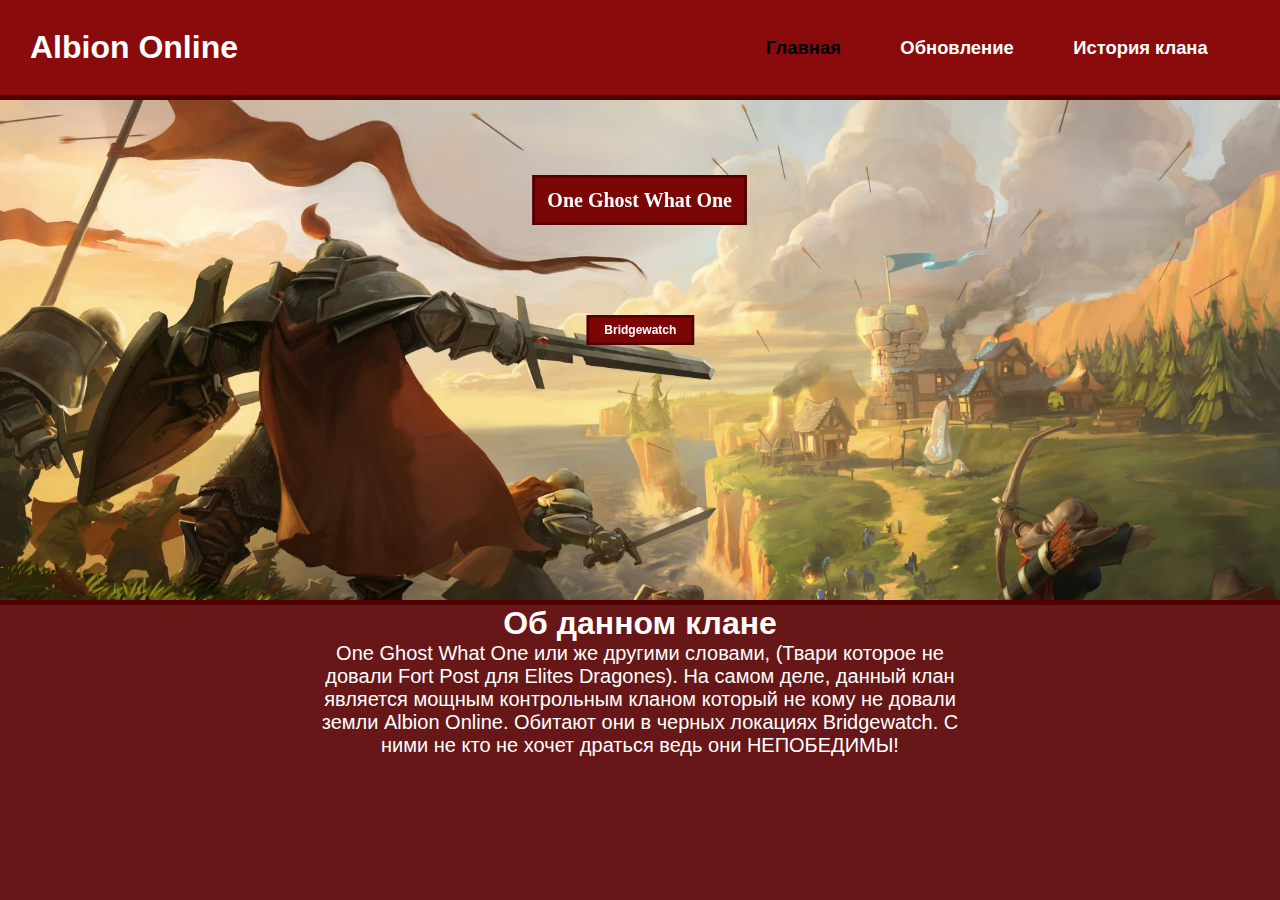
<file: My Site/index.html>
<!DOCTYPE html>
<html lang="en">
<head>
    <meta charset="UTF-8">
    <meta name="viewport" content="width=device-width, initial-scale=1.0">
    <title>One Ghost What One</title>
</head>
<link rel="stylesheet" href="./style.css">
<body>
    <!-- Header -->
    <header>
        <div class="Header__Wrapper">
            <div class="Header__List">
                <div class="Header__List_Logo">
                    <h1>Albion Online</h1>
                </div>
                <div class="Header__List_BurgerMenu">
                    <div class="Figure_1"></div>
                    <div class="Figure_2"></div>
                    <div class="Figure_3"></div>
                </div>
                <div class="Header__List_Links">
                    <div class="Header__List_Adaptation">
                    <a href="#">Главная</a>
                    <a href="./Error.html">Обновление</a>
                    <a href="./Error.html">История клана</a>
                   </div>
                </div>
            </div>
        </div>
    </header>
<!-- Article -->
    <article>
        <div class="Arcticle__BackgroundPhoto"></div>
        <div class="Acrticle__BackgroundPhoto_List">
            <div class="Acrticle__BackgroundPhoto_List__Caption">
                <h1>One Ghost What One</h1>
            </div>
            <div class="Acrticle__BackgroundPhoto_List__City">
                <h2>Bridgewatch</h2>
            </div>
        </div>
    </article>
    <!-- Main -->
    <main>
        <div class="Main__Wrapper">
            <div class="Main__List">
                <div class="Main__List_Caption">
                    <h1>Об данном клане</h1>
                </div>
                <div class="Main__List_Text">
                    <p>One Ghost What One или же другими словами, (Твари которое не довали Fort Post для Elites Dragones). На
                        самом деле, данный клан является мощным контрольным кланом который не кому не довали земли Albion Online. Обитают они в черных локациях Bridgewatch.
                    С ними не кто не хочет драться ведь они НЕПОБЕДИМЫ!</p>
                </div>
            </div>
        </div>
    </main>
</body>
<script src="./scripts.js"></script>
</html>
</file>
<file: My Site/style.css>
* {
    box-sizing: border-box;
    margin: 0;
    padding: 0;
    font-family: sans-serif;
}
body {
    background-color: rgb(103, 23, 23);
}
/* Header */
header {
    border-bottom: 5px solid rgb(80, 0, 0);
    width: 100%;
    height: 100px;
    background-color: rgba(172, 0, 0, 0.494);
}
.Header__Wrapper {
    display: flex;
    justify-content: space-around;
    align-items: center;
    width: 100%;
    height: 100%;
}

.Header__List {
    width: 100%;
    height: 100%;
    display: flex;
    justify-content: space-around;
    align-items: center;
}
.Header__List_Logo, .Header__List_Links {
    width: 100%;
    height: 100%;
    display: flex;
    align-items: center;
}
.Header__List_Logo > h1 {
    margin-left: 30px;
    color: rgb(255, 255, 255); ;
}
.Header__List_Links  {
    width: 80%;
}
.Header__List_Links  a {
    margin-left: 55px;
    font-weight: 700;
    font-size: 1.15em;
    text-decoration: none;
    color: rgb(255, 255, 255);
    transition: 0s;
}
.Header__List_Links a:hover {
    color: rgb(0, 0, 0);
    transition: 0.2s;
}
.Header__List_Links a:nth-child(1) {
    color: rgb(0, 0, 0);
}
.Header__List_BurgerMenu {
    display: none;
}

/* Article */
article {
    width: 100%;
    height: 100%;
    display: flex;
    justify-content: center;
    border-bottom: 5px solid rgb(80, 0, 0);
}
.Arcticle__BackgroundPhoto {
    position: relative;
    background-image: url(./Imgs/albiononline_art.jpg);
    background-size: cover;
    width: 100%;
    height: 500px;
    z-index: -2;
    filter: blur(0px);
    animation: Animate_2 1s ease forwards;
}
.Acrticle__BackgroundPhoto_List {
    display: flex;
    justify-content: center;
    align-items: center;
    flex-direction: column;
    position: absolute;
}
.Acrticle__BackgroundPhoto_List__Caption {
    color: rgb(255, 255, 255);
    background-color: rgb(124, 5, 5);
    border: 5px solid rgb(80, 0, 0);
    width: 100%;
    padding: 25px;
    height: 100px;
    margin-top: 50px;
    display: flex;
    justify-content: center;
    align-items: center;
    transform: scale(0.5);
    animation: Animate 2s ease forwards;
}
.Acrticle__BackgroundPhoto_List__Caption > h1 {
   font-size: 2.5em;
   font-family: 'Times New Roman', Times, serif;
}
.Acrticle__BackgroundPhoto_List__City {
    color: rgb(255, 255, 255);
    background-color: rgb(124, 5, 5);
    border: 5px solid rgb(80, 0, 0);
    width: 50%;
    padding: 25px;
    height: 50px;
    margin-top: 50px;
    display: flex;
    justify-content: center;
    align-items: center;
    transform: scale(0.5);
    animation-delay: 0.5s;
    animation-name: Animate;
    animation-fill-mode: forwards;
    animation-duration: 2s;
    animation-timing-function: ease;
}
@keyframes Animate {
    0%{
        transform: scale(0.5);
    }
    100% {
        transform: scale(1);
    }
}
@keyframes Animate_2 {
    0%{
        filter: blur(0px);
    }
    100% {
        filter: blur(2px);
    }
}

/* Main */
main {
    width: 100%;
    height: 100%;
    display: flex;
    justify-content: center;
    align-items: center;
    background-color: rgb(103, 23, 23);
}
.Main__List {
    width: 100%;
    height: 100%;
    display: flex;
    justify-content: center;
    align-items: center;
    flex-direction: column;
    text-align: center;
    color: rgb(255, 255, 255);;
}
.Main__List_Text {
    width: 50%;
    font-size: 1.25em;
}

/* Meadia */
@media screen and (max-width: 1000px) {
    /* Burger */
  .Header__List_Links {
    display: none;
  }
  .Header__List_BurgerMenu{
    display: inline;
    z-index: 6;
  }
  .Header__List_BurgerMenu > .Figure_1 {
    width: 50px;
    height: 5px;
    background-color: rgb(255, 255, 255);
    margin-right: 35px;
  }
  .Header__List_BurgerMenu > .Figure_2 {
    width: 50px;
    height: 5px;
    background-color: rgb(255, 255, 255);
    margin-right: 35px;
    margin-top: 5px;
  }
  .Header__List_BurgerMenu > .Figure_3 {
    width: 50px;
    height: 5px;
    background-color: rgb(255, 255, 255);
    margin-right: 35px;
    margin-top: 5px;
  }

  /* Burger_Activate */
  .Header__List_BurgerMenu.NewClass > .Figure_2 {
    display: none;
  }
  .Header__List_BurgerMenu.NewClass > .Figure_1 {
    transform: rotate(40deg);
  }
  .Header__List_BurgerMenu.NewClass > .Figure_3 {
    transform: rotate(-40deg);
    margin-top: -3px;
  }
  .Header__List_Links.NewLinks {
    display: inline;
    position: absolute;
    width: 100%;
    top: 0;
    left: 0;
    z-index: 5;
    background-color: rgb(200, 43, 43);
    overflow: hidden;
  }
  .Header__List_Adaptation {
    width: 100%;
    height: 100%;
    display: flex;
    align-items: center;
    flex-direction: column;
    overflow-y: scroll;
  }
  .Header__List_Links.NewLinks  a {
    margin-left: 0;
    margin-top: 150px;
    font-size: 2.5em;
  }
  body.NoScroll {
    overflow: hidden;
  }
}
</file>
